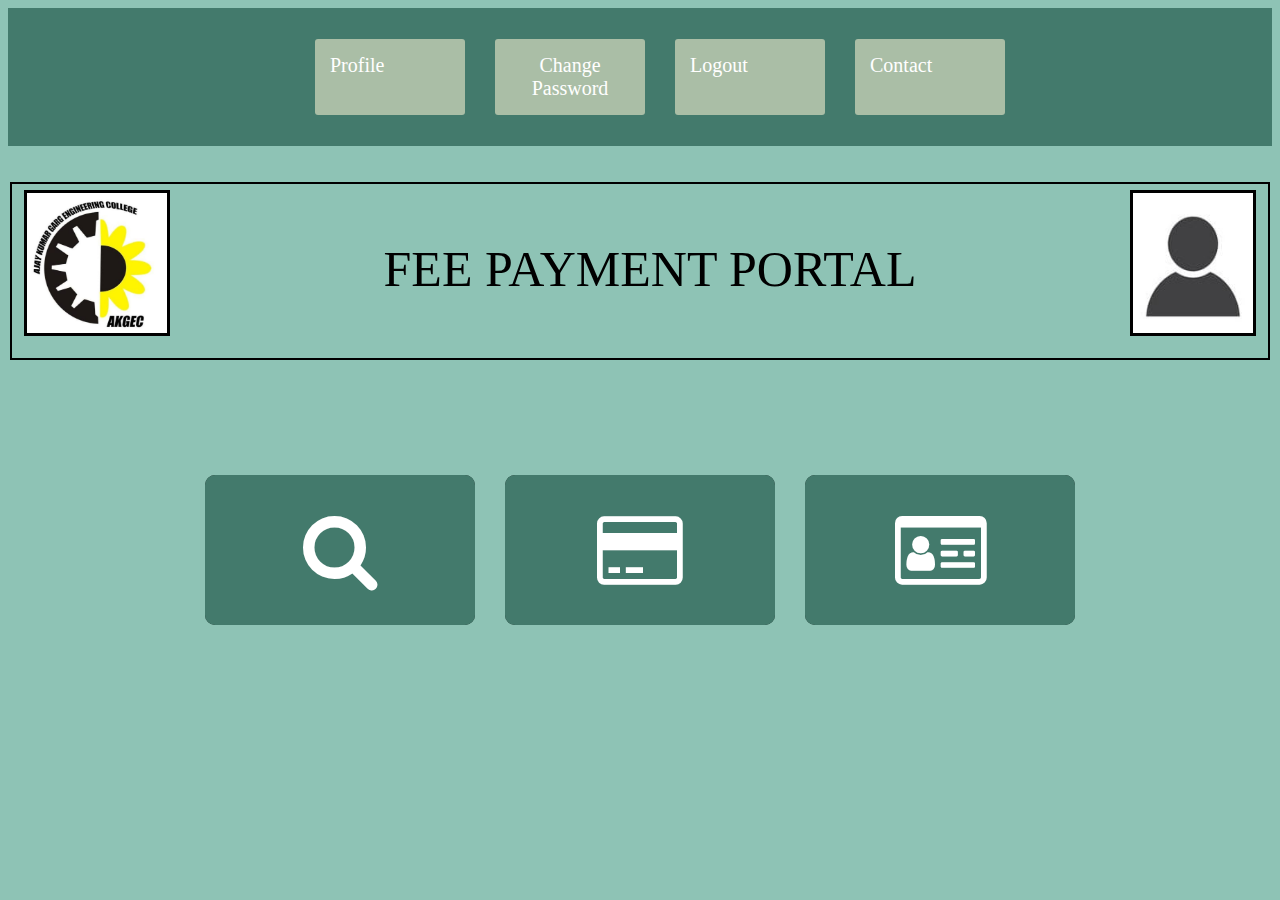
<file: Task-1/index.html>
<!DOCTYPE html>
<html lang="en">
<head>
    <meta charset="UTF-8">
    <meta http-equiv="X-UA-Compatible" content="IE=edge">
    <meta name="viewport" content="width=device-width, initial-scale=1.0">
    <link rel="stylesheet"  href="style.css">
    <link href="https://stackpath.bootstrapcdn.com/font-awesome/4.7.0/css/font-awesome.min.css" rel="stylesheet" >
    <title>Document</title>
</head>
<body>
    <div class="Menu">
    <ul>
        <li class="active"><a href="#">Profile</a></li>
        <li><a href="#">Change Password</a></li>
        <li><a href="#">Logout</a></li>
        <li><a href="#">Contact</a></li>
    </ul>
    </div><br><br>
     <fieldset> 
        <div class="image1">
        <img src="person.jpeg"></div>
        <div class="image2">
        <img src="logo.png"></div>
              <p>FEE PAYMENT PORTAL</p>
              </fieldset> 
    <div class="container">
        <div class="box">
            <div class="icon"><i class="fa fa-search" aria-hidden="true"></i></div>
            <div class="content">
                <h2><a href="#" target="blank"><font color="white">Fees Status</font></a></h2>
                <p>Here you can see your status regarding fees.</p>
            </div>
           </div>

        <div class="box">
            <div class="icon2"><i class="fa fa-credit-card" aria-hidden="true"></i></div>
            <div class="content2">
                <h2><a href="third.html" target="blank"><font color="white">Pay Online</font></a></h2>
                <p>Here you can see your status regarding fees.</p>
            </div>
           </div>
        <div class="box">
            <div class="icon3"><i class="fa fa-id-card-o" aria-hidden="true"></i></i></div>
            <div class="content3">
                <h2><a href="#" target="blank"><font color="white">Download Receipt</font></a></h2>
                <p>Here you can see your status regarding fees.</p>
            </div>
        </div>
    </div>

</body>
</html>
</file>
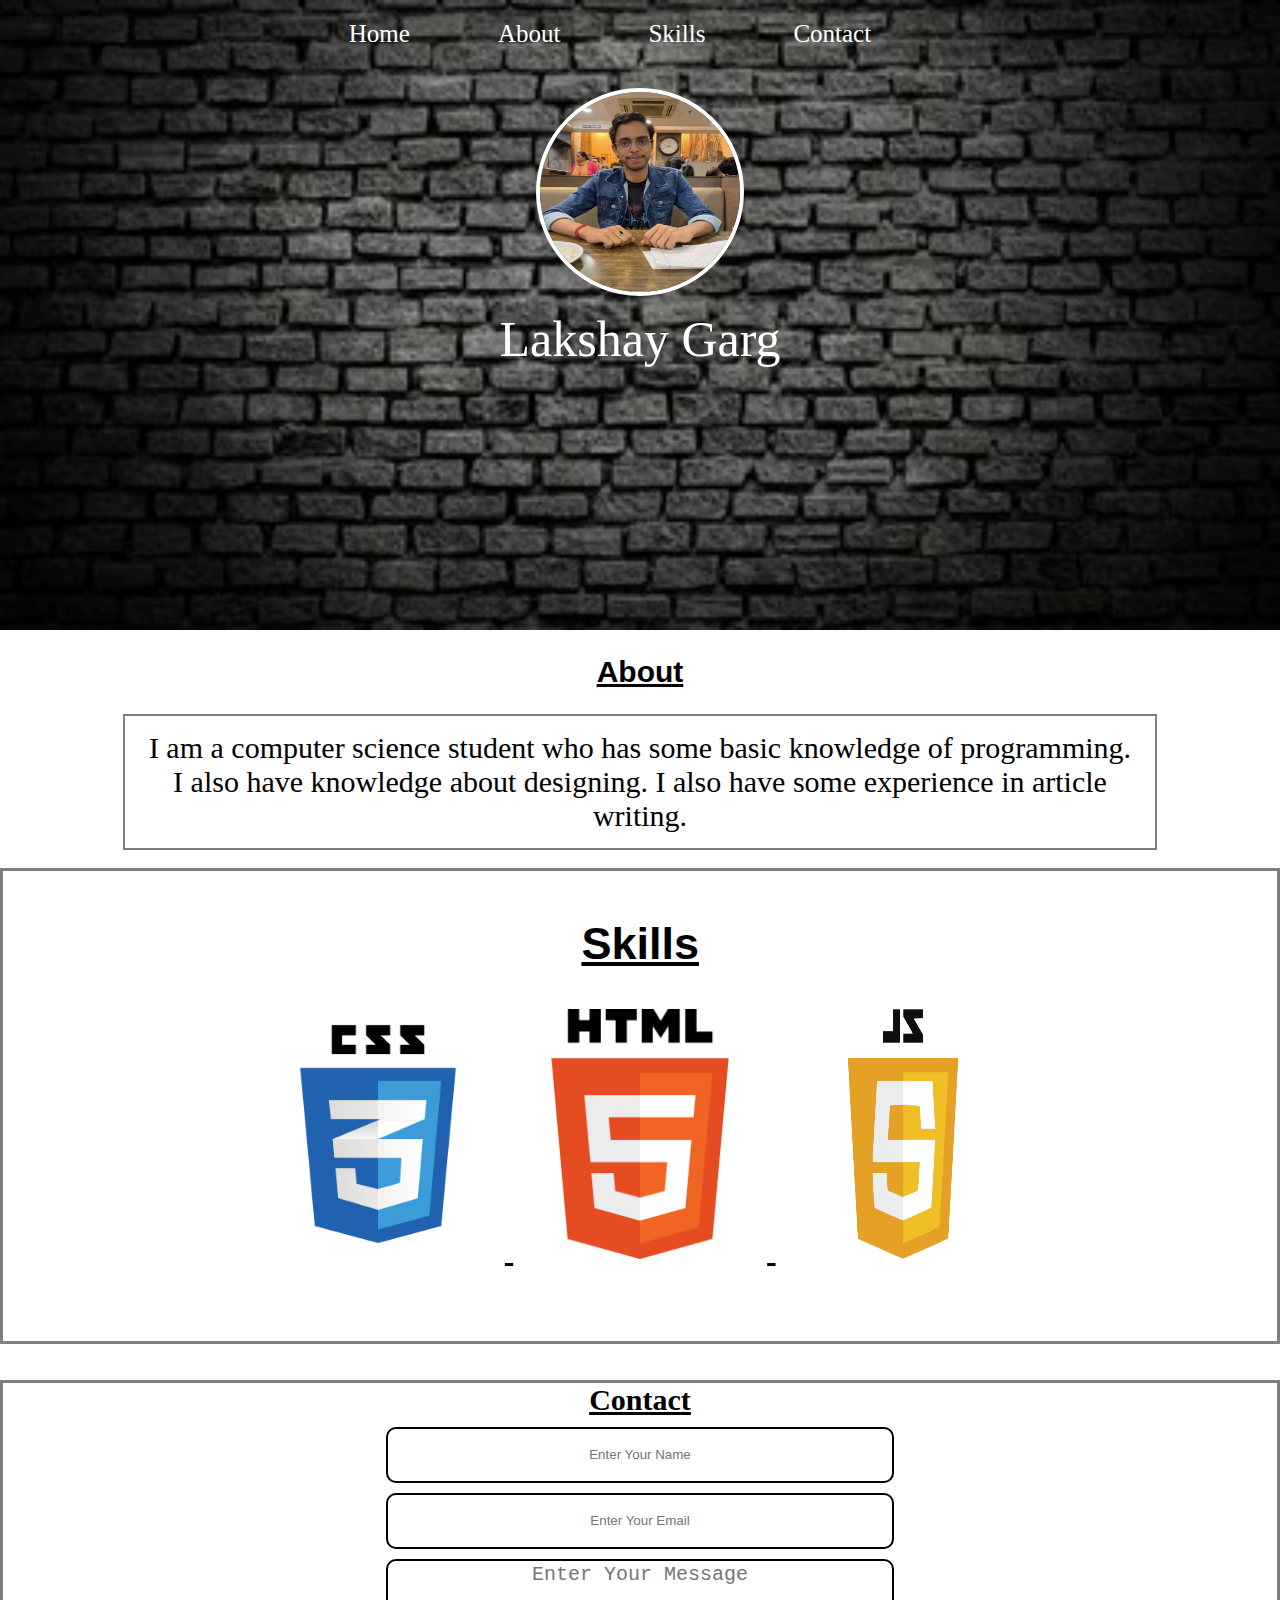
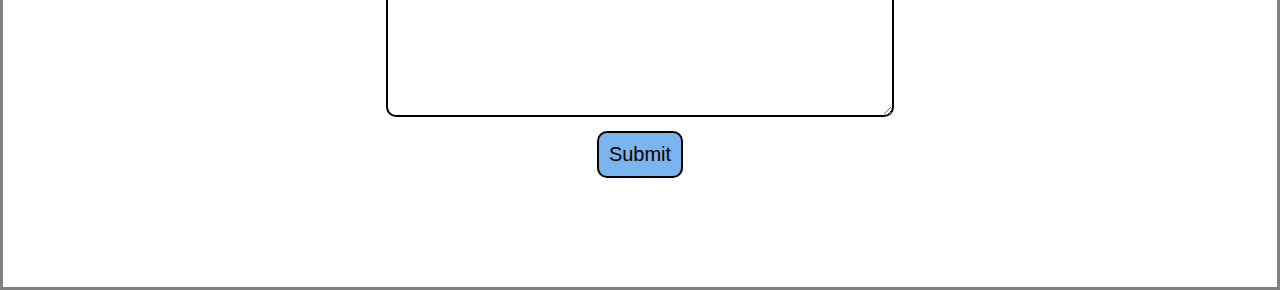
<file: Task-2/index.html>
<!DOCTYPE html>
<html lang="en">
<head>
    <meta charset="UTF-8">
    <meta http-equiv="X-UA-Compatible" content="IE=edge">
    <meta name="viewport" content="width=device-width, initial-scale=1.0">
    <script src="http://code.jquery.com/jquery-3.5.1.min.js"></script>
    <link rel="stylesheet" type="text/css" href="style.css">
    <title>Document</title>
</head>
<body>
    <div class="toggle">
        <span></span>
        <span></span>
        <span></span>
        <span></span>
    </div>
    <div class="container">
        <div class="header">
            <div class="navbar">
                <a href="#">Home</a>
                <a href="#">About</a>
                <a href="#">Skills</a>
                <a href="#">Contact</a>
            </div>
            <div class="head">
                <img src="my.jpg" height="200px" width="200px">
                <p class="name">Lakshay Garg</p>
               
            </div>
        </div>
        <div class="about-section" id="about">
            <h2>About</h2>
            <p>I am a computer science student who has some basic knowledge of programming. <br>I also have knowledge about designing. I also have some experience in article writing. </p>
        
        </div><br>
        <div class="skills-section" id="skills">
            <h2>Skills</h2>
            <img src="html.png">
            <img src="css.png">
            <img src="javascript.png">
        </div><br><br>
        <div class="contact-section" id="contact">
            <span>Contact</span>
            <input type="text" class="inp-name" style="text-align: center;" placeholder="Enter Your Name">
            <input type="text" class="inp-mail" style="text-align: center;" placeholder="Enter Your Email">
            <textarea rows="5" cols="5" placeholder="Enter Your Message" class="inp-msg"></textarea>
            <input type="button" class="inp-btn" value="Submit">
        </div>

    </div>
</body>
<script type="text/javascript">
$(document).ready(function(){
    $(".toggle").click(function(){
        $(".navbar").slideToggle()
    });
    $(window).resize(function(){
        if($(window).width()>768)
        {
            $('.navbar').show();
        }
        else
        {
            $('.navbar').hide();
        }
    })});
    </script>

</html>
</file>
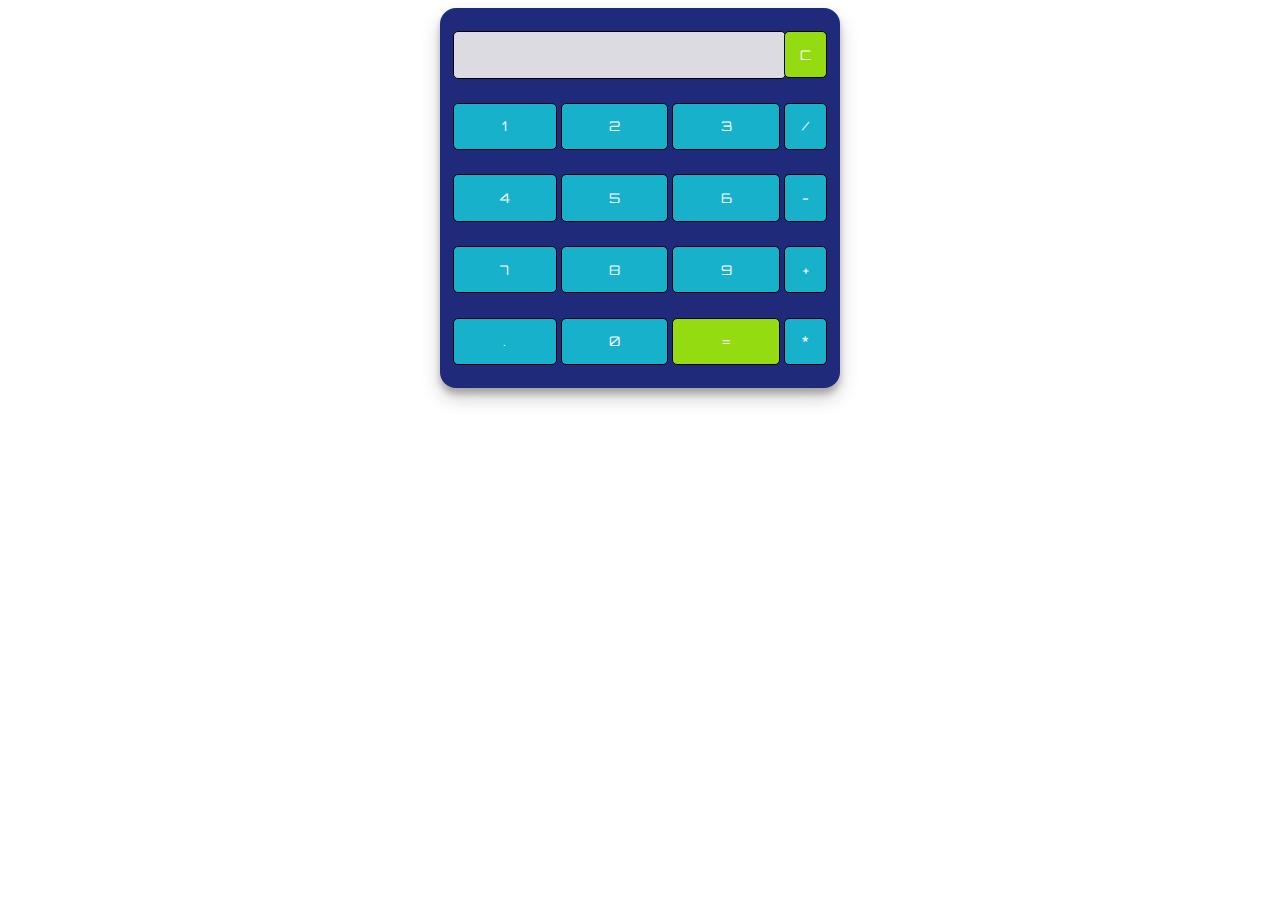
<file: Task-3/index.html>
<!DOCTYPE html>
<html lang="en" dir="ltr">
 
<head>
  <meta charset="utf-8">
  <title>Calculator</title>
  <link rel="stylesheet" href="style.css">
</head>
 
<body>
 
<table class="calculator" >
  <tr>
    <td colspan="3"> <input class="display-box" type="text" id="result" disabled /> </td>
    <td> <input type="button" value="C" onclick="clearScreen()" id="btn" /> </td>
  </tr>
  <tr>
    <td> <input type="button" value="1" onclick="display('1')" /> </td>
    <td> <input type="button" value="2" onclick="display('2')" /> </td>
    <td> <input type="button" value="3" onclick="display('3')" /> </td>
    <td> <input type="button" value="/" onclick="display('/')" /> </td>
  </tr>
  <tr>
    <td> <input type="button" value="4" onclick="display('4')" /> </td>
    <td> <input type="button" value="5" onclick="display('5')" /> </td>
    <td> <input type="button" value="6" onclick="display('6')" /> </td>
    <td> <input type="button" value="-" onclick="display('-')" /> </td>
  </tr>
  <tr>
    <td> <input type="button" value="7" onclick="display('7')" /> </td>
    <td> <input type="button" value="8" onclick="display('8')" /> </td>
    <td> <input type="button" value="9" onclick="display('9')" /> </td>
    <td> <input type="button" value="+" onclick="display('+')" /> </td>
  </tr>
  <tr>
    <td> <input type="button" value="." onclick="display('.')" /> </td>
    <td> <input type="button" value="0" onclick="display('0')" /> </td>
    <td> <input type="button" value="=" onclick="calculate()" id="btn" /> </td>
    <td> <input type="button" value="*" onclick="display('*')" /> </td>
  </tr>
</table>
 
<script type="text/javascript" src="script.js"></script>
 
</body>
 
</html>
</file>
<file: Task-1/style.css>
body{
    background-color:#8ec3b5;
}
.Menu{
    background: #437a6c;
    text-align: center;
}
.Menu ul{
    display: inline-flex;
    list-style: none;
    color: #fff;

}
.Menu ul li{
    width: 120px;
    margin: 15px;
    padding: 15px;
    font-size: 20px;
    text-align: center;
}
.Menu ul li a{
    text-decoration: none;
    color: #fff;
    
}
p{
    text-align: center;
    font-size: 50px;
}
.active, .Menu ul li {
    background: #aabea6;
    border-radius: 3px;

}
fieldset{
     border-color: black;
     border-style:solid;
}
.image1 img{
    float: right;
    width:120px;
    height: 140px;
    border-style: solid;
}

.image2 img{
    float: left;
    width:140px;
    height: 140px;
    border-style: solid;
}
.menu{
    margin-left: 230px;
    margin-top: 50px;
}
.container{
  position: relative;
  width:900px;
  height: 180px;
  margin: 100px auto;
}
.container .box{
    position: relative;
    width: calc(300px - 30px);
    height: calc(180px - 30px);
    background:#1e312c;
    float: left;
    margin: 15px;
    box-sizing: border-box;
    overflow: hidden;
    border-radius: 10px;
}

ul li a{
    text-align: center;
    text-decoration: none;
    font-size: 20px;
    display: flex;
    position: center;
    transition: 0.3s;
}



.container .box .icon{
    position: absolute;
    top: 0;
    left: 0;
    width: 100%;
    height: 100%;
    background-color: #437a6c;
    transition: 0.5s;
    z-index: 1;
}
.container .box:hover .icon{
    top:13px;
    left: 96px;
    right: calc(50% - 40px);
    width: 80px;
    height: 80px;
    border-radius: 50%;
}
.container .box .icon .fa{
    position: absolute;
    top: 50%;
    left: 50%;
    transform: translate(-50%,-50%);
    font-size: 80px;
    transition: 0.5s;
    color: #fff;
}
.container .box:hover .icon .fa{
    font-size: 40px;
}
.container .box .content{
    top: 60px;
    position: absolute;
    height: calc(100% - 100px);
    text-align: center;
    padding: 20px;
    box-sizing: border-box;
    transition: 0.5s;
}


.container .box .icon2{
    position: absolute;
    top: 0;
    left: 0;
    width: 100%;
    height: 100%;
    background-color:#437a6c;
    transition: 0.5s;
    z-index: 1;
}
.container .box:hover .icon2{
    top:13px;
    left: 96px;
    right: calc(50% - 40px);
    width: 80px;
    height: 80px;
    border-radius: 50%;
}
.container .box .icon2 .fa{
    position: absolute;
    top: 50%;
    left: 50%;
    transform: translate(-50%,-50%);
    font-size: 80px;
    transition: 0.5s;
    color: #fff;
}
.container .box:hover .icon2 .fa{
    font-size: 40px;
}
.container .box .content2{
    top: 60px;
    position: absolute;
    height: calc(100% - 100px);
    text-align: center;
    padding: 20px;
    box-sizing: border-box;
    transition: 0.5s;
}



.container .box .icon3{
    position: absolute;
    top: 0;
    left: 0;
    width: 100%;
    height: 100%;
    background-color:#437a6c;
    transition: 0.5s;
    z-index: 1;
}
.container .box:hover .icon3{
    top:13px;
    left: 96px;
    right: calc(50% - 40px);
    width: 80px;
    height: 80px;
    border-radius: 50%;
}
.container .box .icon3 .fa{
    position: absolute;
    top: 50%;
    left: 50%;
    transform: translate(-50%,-50%);
    font-size: 80px;
    transition: 0.5s;
    color: #fff;
}
.container .box:hover .icon3 .fa{
    font-size: 40px;
}
.container .box .content3{
    top: 60px;
    position: absolute;
    height: calc(100% - 100px);
    text-align: center;
    padding: 20px;
    box-sizing: border-box;
    transition: 0.5s;
}
</file>
<file: Task-2/style.css>
html{
    scroll-behavior: smooth;
}
body{
    margin: 0;
    padding: 0;
    box-sizing: content-box;
}
.header{
    background:url(bg.jpg);
    height: 70vh;
    width: 100%;
    background-repeat: no-repeat;
    background-position: center;
    background-size: cover;
}
.navbar{
     text-align: center;
     padding: 20px;
}
.navbar a{
    text-decoration: none;
    color: #fff;
    font-size: 25px;
    font-family: Tahoma;
    margin-right: 60px;
    border: 2px solid transparent;
    padding: 10px;
    transition: 0.3s;
}
.navbar a:hover{
    background: #000;
    border: 2px solid #fff;
}
.head{
    text-align: center;
}
.head img{
    border-radius: 50%;
    border: 4px solid #fff;
    margin-top: 20px;

}
.head img:hover{
    border: 4px solid #000;
}
.name{
    margin-top: 10px;
    cursor: pointer;
    font-size: 50px;
    color: #fff;
    font-family: Algerian;
}
.about-section h2{
    text-align: center;
    font-size: 30px;
    font-family: sans-serif;
    text-decoration: underline;
}
.about-section p{
    font-size: 30px;
    font-family: roboto;
    width: 1000px;
    text-align: center;
    margin: 0 auto;
    border: 2px solid grey;
    padding: 15px;
}
.skills-section{
    width: 98%;
    height: 450px;
    background:#ffffff;
    text-align: center;
    border: solid grey;
}
.skills-section{
    text-decoration: underline;
    font-size: 30px;
    font-family: sans-serif;
    padding: 10px;
}
.skills-section img{
    height: 250px;
    width: 250px;
    border: 2px solid transparent;
}
.skills-section img:hover{
    border: 3px solid rgb(0, 0, 0);
    transition: 0.3s;
}
.contact-section{
     height: 56vh;
     background: #ffffff;
     text-align: center;
     border: solid grey;
}
.contact-section span{
    font-size: 30px;
    font-weight: bold;
    text-decoration: underline;
}
input{
    display: block;
    margin: 0 auto;
    margin-bottom: 10px;
    margin-top: 10px;
    border-radius: 10px;
    border: 2px solid;
    border-color: black;
    background: rgb(255, 255, 255);
    color: black;
}
textarea{
    border: 2px solid black;
    border-radius: 10px;
    height: 10px;
    width: 10px;
    background: rgb(255, 255, 255);
    color: #fff;
    text-align: center;
    font-size: 20px;
}
.inp-name, .inp-mail{
    height: 50px;
    width: 500px;
}
.inp-msg{
    height: 150px;
    width: 500px;
}
input[type-text]{
    text-align: center;
    font-size: 20px;
}
.inp-btn{
    padding: 10px;
    background: #7bb5f0;
    font-size: 20px;
}
.inp-btn:hover{
    background: rgb(238, 231, 231);
    transition: 0.3;
}
.copyright{
    background: gray;
    font-size: 20px;
    height: 50px;
    padding: 10px;
    text-align: center;
    color: #fff;
    cursor: default;
}
.toggle{
    width: 30px;
    padding: 10px;
    float: right;
    background: gray;
    border-radius: 10px;
    margin:6px;
    cursor: pointer;
    display: none;
}
.toggle span{
    width: 100%;
    height: 4px;
    background-color: #fff;
    display: block;
    margin-bottom: 3px;
}
@media(max-width:768px)
{
    .toggle
    {
        display: block;
        position: fixed;
    }
    .navbar
    {
        display: block;
    }
    .navbar a{
        display: block;
        text-align: center;
        padding: 10px;
    }
    .about-section p{
        width: 98%;
        padding: 0;
        font-size: 20px;
    }
    .skills-section img{
        height: 110px;
        width: 110px;
        display: block;
        margin: 0 auto;
    }
    .inp-name, .inp-mail, .inp-msg{
        width: 95%;
    }
}
@media(max-width:150px)
{
    .head img{
        width: 90%;
    }
    .name{
        font-size: 30px;
    }
}
</file>
<file: Task-3/style.css>
@import url('https://fonts.googleapis.com/css2?family=Orbitron&display=swap');

.calculator {
    padding: 10px;
    border-radius: 1em;
    height: 380px;
    width: 400px;
    margin: auto;
    background-color: #1f2b7a;
    box-shadow: rgba(0, 0, 0, 0.19) 0px 10px 20px, rgba(0, 0, 0, 0.23) 0px 6px 6px;
}

.display-box {
    font-family: 'Orbitron', sans-serif;
    background-color: #dcdbe1;
    border: solid black 0.5px;
    color: black;
    border-radius: 5px;
    width: 100%;
    height: 65%;
}

#btn {
    background-color: #95db12;
}

input[type=button] {
    font-family: 'Orbitron', sans-serif;
    background-color: #17b1cc;
    color: white;
    border: solid black 0.5px;
    width: 100%;
    border-radius: 5px;
    height: 70%;
    outline: none;
}

input:active[type=button] {
    background: #e5e5e5;
    -webkit-box-shadow: inset 0px 0px 5px #c1c1c1;
    -moz-box-shadow: inset 0px 0px 5px #c1c1c1;
    box-shadow: inset 0px 0px 5px #c1c1c1;
}
</file>
